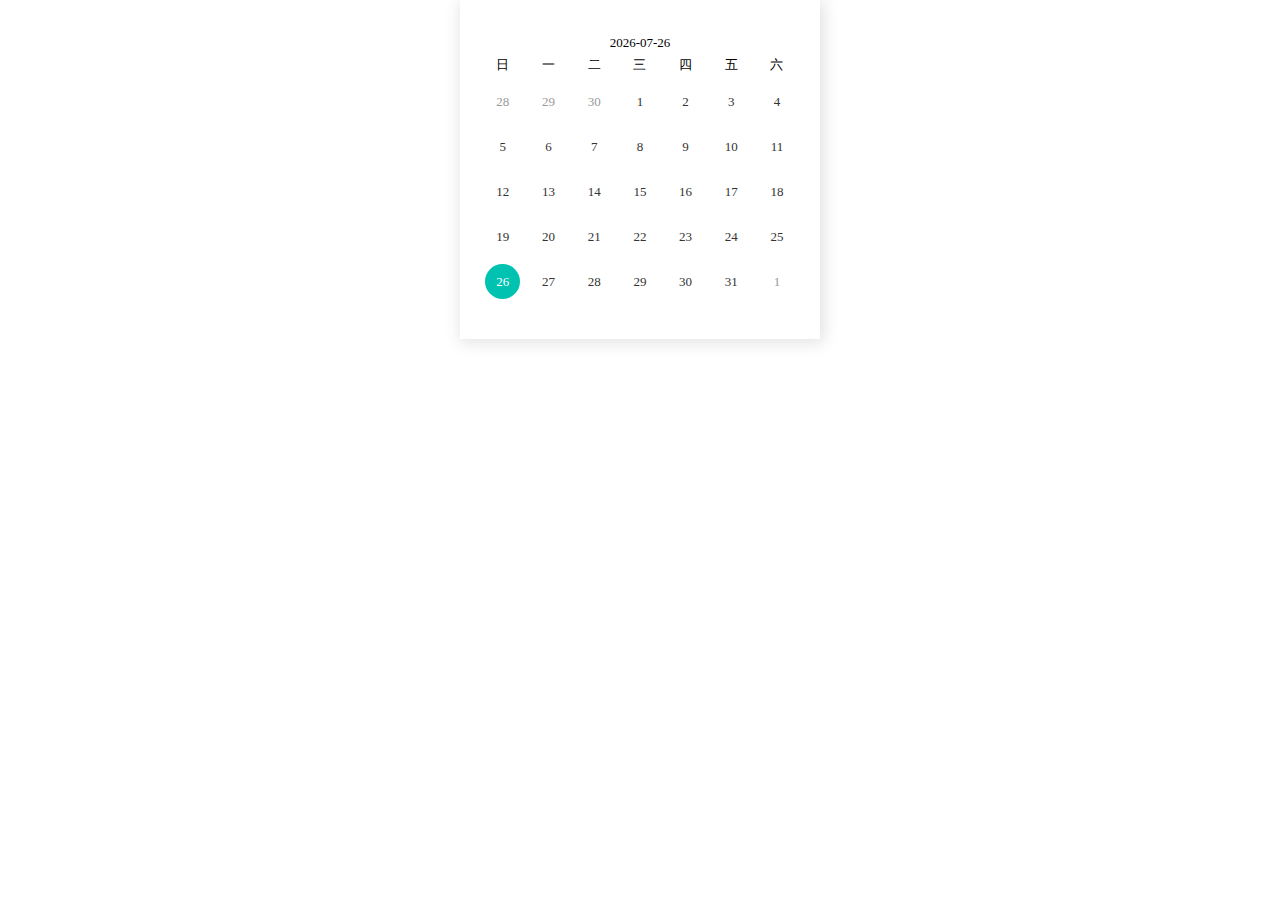
<file: static/schedule/index.html>
<!DOCTYPE html>
<html lang="en">
<head>
	<meta charset="UTF-8">
	<title>schedule</title>
	<link rel="stylesheet" href="https://at.alicdn.com/t/font_234130_nem7eskcrkpdgqfr.css">
	<style>
		*{
			margin: 0;
			padding: 0;
		}
		ul{
			list-style: none;
		}
		#schedule-box{
			width: 320px;
			margin: 0 auto;
			padding: 35px 20px;
			font-size: 13px;
		}
		.schedule-hd{
			display: flex;
			justify-content: space-between;
			padding: 0 15px;
		}
		.today{
			flex: 1;
			text-align: center;
		}
		.ul-box{
			overflow: hidden;
		}
		.ul-box > li{
			float: left;
			width: 14.28%;
			text-align: center;
			padding: 5px 0;
		}
		.other-month{
			color: #999999;
		}
		.current-month{
			color: #333333;
		}
		.today-style{
			border-radius: 50%;
			background: #58d321;
		}
		.arrow{
			cursor: pointer;
		}
		.dayStyle{
			display: inline-block;
			width: 35px;
			height: 35px;
			border-radius: 50%;
			text-align: center;
			line-height: 35px;
			cursor: pointer;
		}
		.current-month > .dayStyle:hover{
			background: #00BDFF;
			color: #ffffff;
		}
		.today-flag{
			background: #00C2B1;
			color: #fff;
		}
		.boxshaw{
			box-shadow: 2px 2px 15px 2px #e3e3e3;
		}
		.selected-style {
			background: #00BDFF;
			color: #ffffff;
		}
		#h3Ele{
			text-align: center;
			padding: 10px;
		}
	</style>
</head>
<body>
	
	<div id='schedule-box' class="boxshaw">
		
	</div>
	<div>
		<h3 id='h3Ele'></h3>
	</div>
</body>
<script src="schedule.js"></script>
<script>
	var mySchedule = new Schedule({
		el: '#schedule-box',
		//date: '2018-9-20',
		clickCb: function (y,m,d) {
			document.querySelector('#h3Ele').innerHTML = '日期：'+y+'-'+m+'-'+d	
		},
		nextMonthCb: function (y,m,d) {
			document.querySelector('#h3Ele').innerHTML = '日期：'+y+'-'+m+'-'+d	
		},
		nextYeayCb: function (y,m,d) {
			document.querySelector('#h3Ele').innerHTML = '日期：'+y+'-'+m+'-'+d	
		},
		prevMonthCb: function (y,m,d) {
			document.querySelector('#h3Ele').innerHTML = '日期：'+y+'-'+m+'-'+d	
		},
		prevYearCb: function (y,m,d) {
			document.querySelector('#h3Ele').innerHTML = '日期：'+y+'-'+m+'-'+d	
		}
	});
</script>
</html>
</file>
